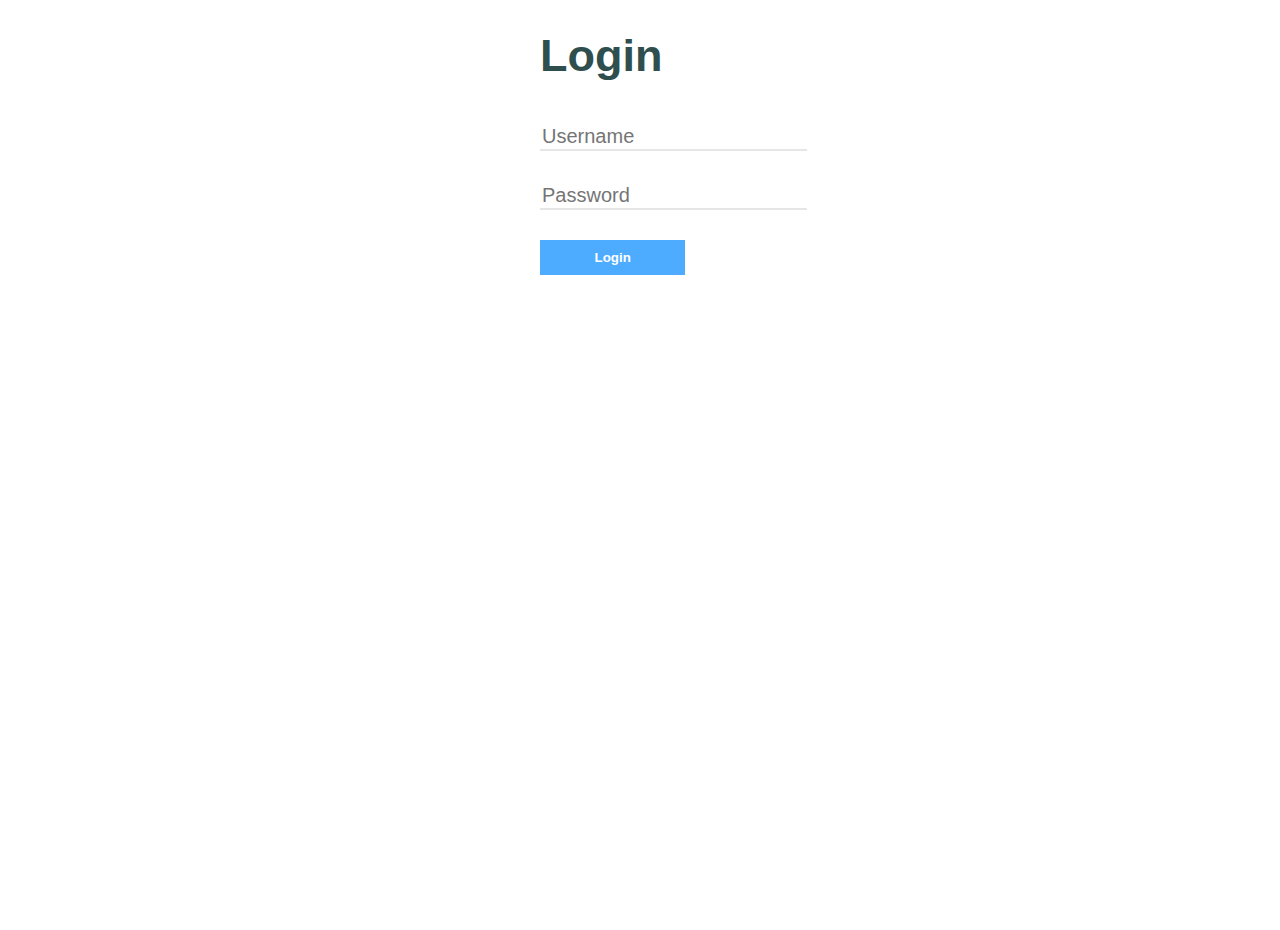
<file: pages/index.html>
<!DOCTYPE html>
<html lang="en">

<head>
    <meta charset="UTF-8">
    <meta name="viewport" content="width=device-width, initial-scale=1.0">
    <link rel="stylesheet" href="login.css">
    <title>Login</title>

</head>
<body>
            <div class="form-control" id="loginForm" >
                <h1>Login</h1>
                                
                    <!--<label class = "user" for="username">Username:</label><br>-->
                    <input type="text" placeholder="Username" name="username" id = "loginName"><br>
                    <!--<label class = "password" for="password">Password:</label><br>-->
                    <input type="password" placeholder="Password" name="password" id = "password"><br>	
                    
                    <button class="submit" type="submit" name="submitbtn" id = "submitbtn">Login</button><br>	
            	
			</div>
    <script src="index.js"></script>
</body>
</html>
</file>
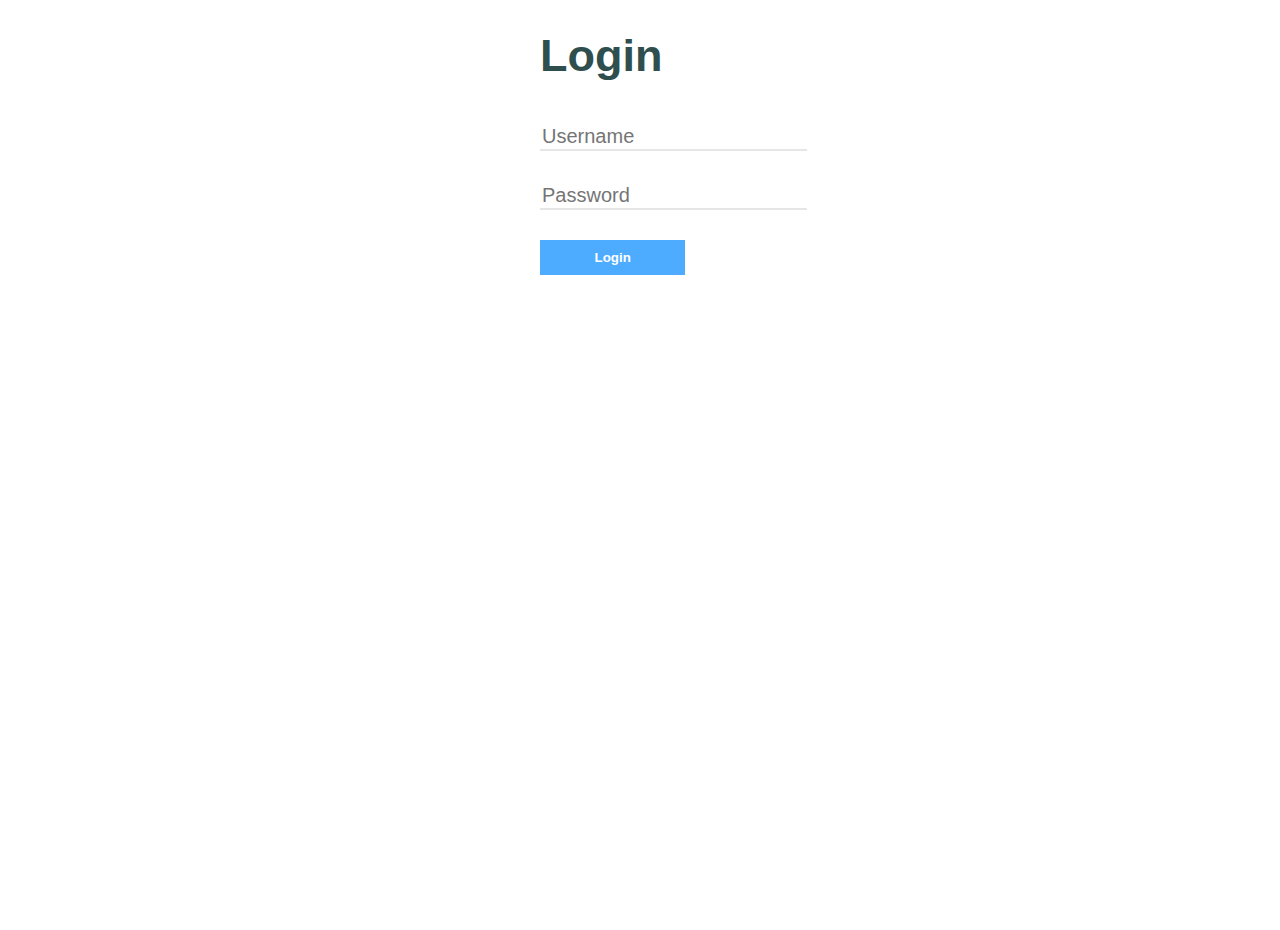
<file: Pages/index.html>
<!DOCTYPE html>
<html lang="en">

<head>
    <meta charset="UTF-8">
    <meta name="viewport" content="width=device-width, initial-scale=1.0">
    <link rel="stylesheet" href="login.css">
    <title>Login</title>

</head>
<body>
            <div class="form-control" id="loginForm" >
                <h1>Login</h1>
                                
                    <!--<label class = "user" for="username">Username:</label><br>-->
                    <input type="text" placeholder="Username" name="username" id = "loginName"><br>
                    <!--<label class = "password" for="password">Password:</label><br>-->
                    <input type="password" placeholder="Password" name="password" id = "password"><br>	
                    
                    <button class="submit" type="submit" name="submitbtn" id = "submitbtn">Login</button><br>	
            	
			</div>
            <div>
                <p id = invalid></p>
            </div>
    <script src="index.js"></script>
</body>
</html>
</file>
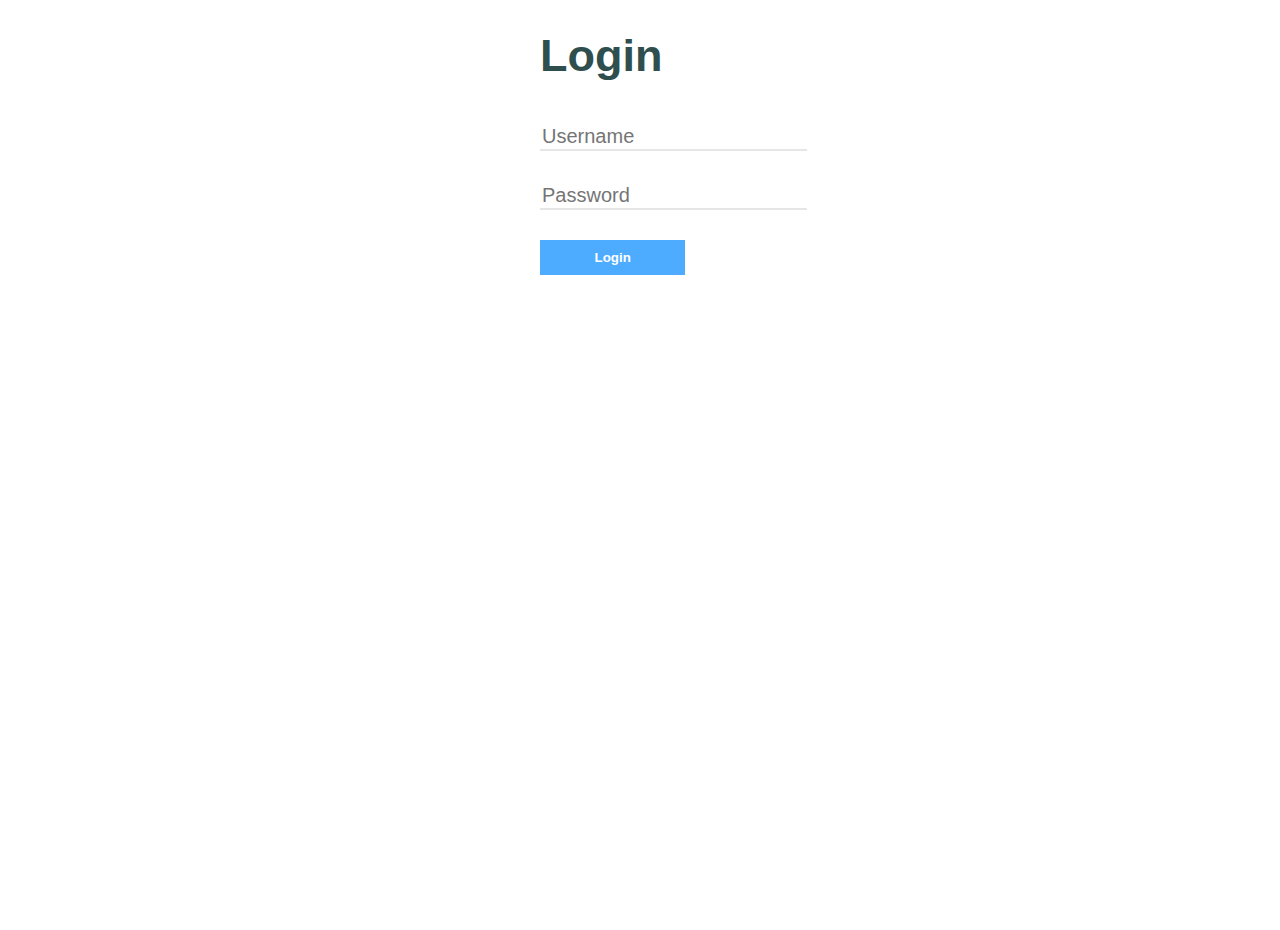
<file: src/main/webapp/index.html>
<!DOCTYPE html>
<html lang="en">

<head>
    <meta charset="UTF-8">
    <meta name="viewport" content="width=device-width, initial-scale=1.0">
    <link rel="stylesheet" href="index.css">
    <title>login</title>
</head>
<body>
    <div>
        <div>
            <div class="signin">
                <h1>Login</h1>
                <form action="login" method="POST">
                
                    <!--<label class = "user" for="username">Username:</label><br>-->
                    <input type="text" placeholder="Username" name="userId"><br>
                    <!--<label class = "password" for="password">Password:</label><br>-->
                    <input type="password" placeholder="Password" name="password"><br>
                    <button class="submit" type="submit" name="submitbtn">Login</button><br>					
                </form><br><br><!--<br>-->
				
				
                
             
            </div>
        </div>
    </div>
</body>
</html>
</file>
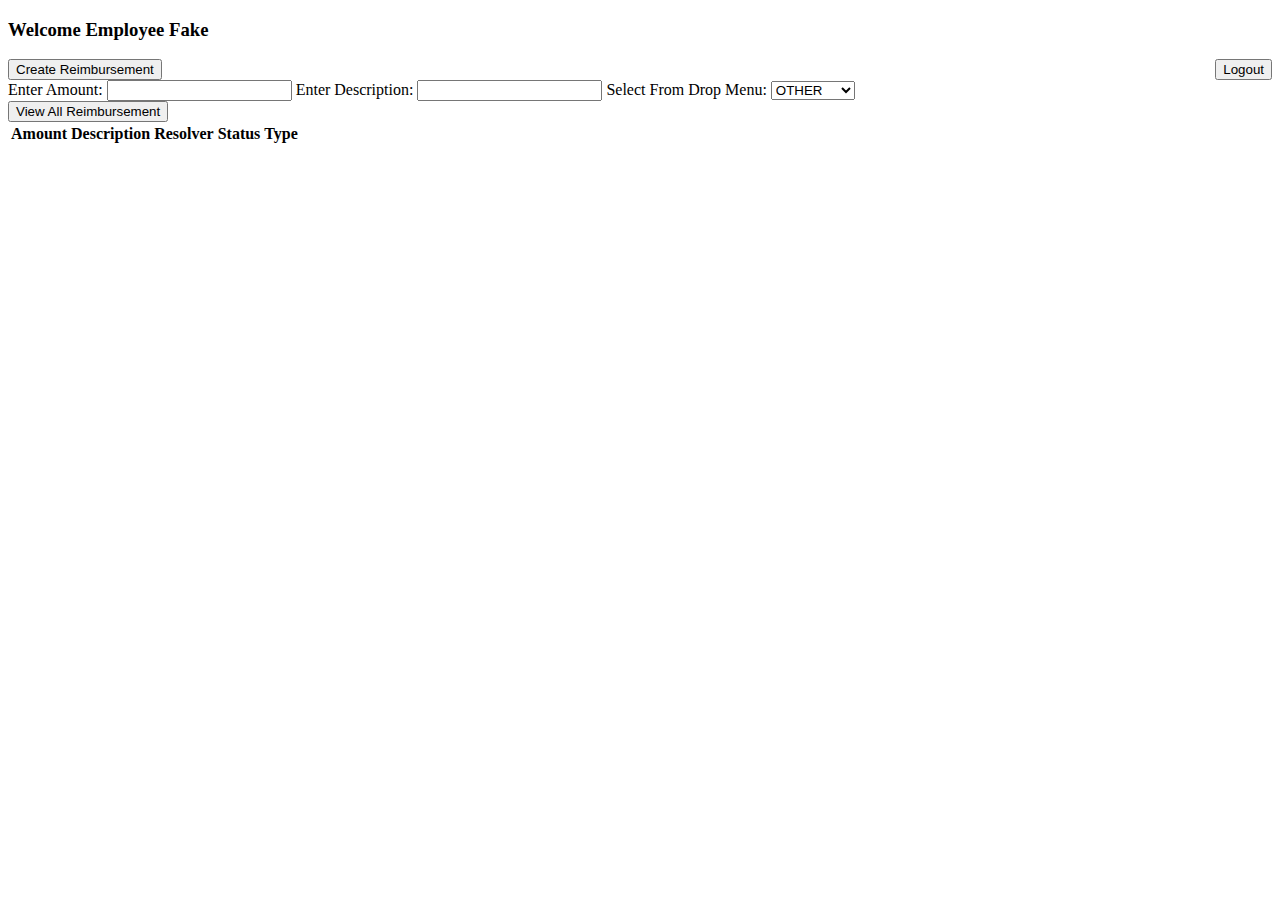
<file: Pages/employee.html>
<!DOCTYPE html>
<html lang="en">
<head>
    <meta charset="UTF-8">
    <meta http-equiv="X-UA-Compatible" content="IE=edge">
    <meta name="viewport" content="width=device-width, initial-scale=1.0">
    <title>Employee Page</title>
    <link href="https://cdn.jsdelivr.net/npm/bootstrap@5.0.2/dist/css/bootstrap.min.css" rel="stylesheet" integrity="sha384-EVSTQN3/azprG1Anm3QDgpJLIm9Nao0Yz1ztcQTwFspd3yD65VohhpuuCOmLASjC" crossorigin="anonymous">
</head>
<body onload="loadSession()">
<h3 id = "userInfo" >Welcome Employee Fake</h3>

<button id="createReim" class="btn btn-success">Create Reimbursement</button>
<!-- <a href ='index.html'  style="float:right">Click here to logout!</a> -->
<button id = "logout" class="btn btn-warning" style="float:right"> Logout </button>
<form class="form-control">
    <label for="Amount">Enter Amount:</label>
    <input type="text" id="amount" >
    <label for="Description">Enter Description:</label>
    <input type="text" id="shortDescription" >
    <label for="Type">Select From Drop Menu:</label>
    <select id="selection">
        <option value="1">LODGING</option>
        <option value="2">TRAVEL</option>
        <option value="3">FOOD</option>
        <option selected value="4">OTHER</option>
      </select>
</form>
<button id="viewReim" class="btn btn-primary">View All Reimbursement</button>
<table class="table">
    <thead>
      <tr>
        <th class="col-sm-1">Amount</th>
        <th class="col-sm-2">Description</th>
        <th class="col-sm-1">Resolver</th>
        <th class="col-sm-1">Status</th>
        <th class="col-sm-1">Type</th>
      </tr>
    </thead>
    <tbody id="reimTable">
    </tbody>
    <script src="employee.js"></script>
</body>
</html>
</file>
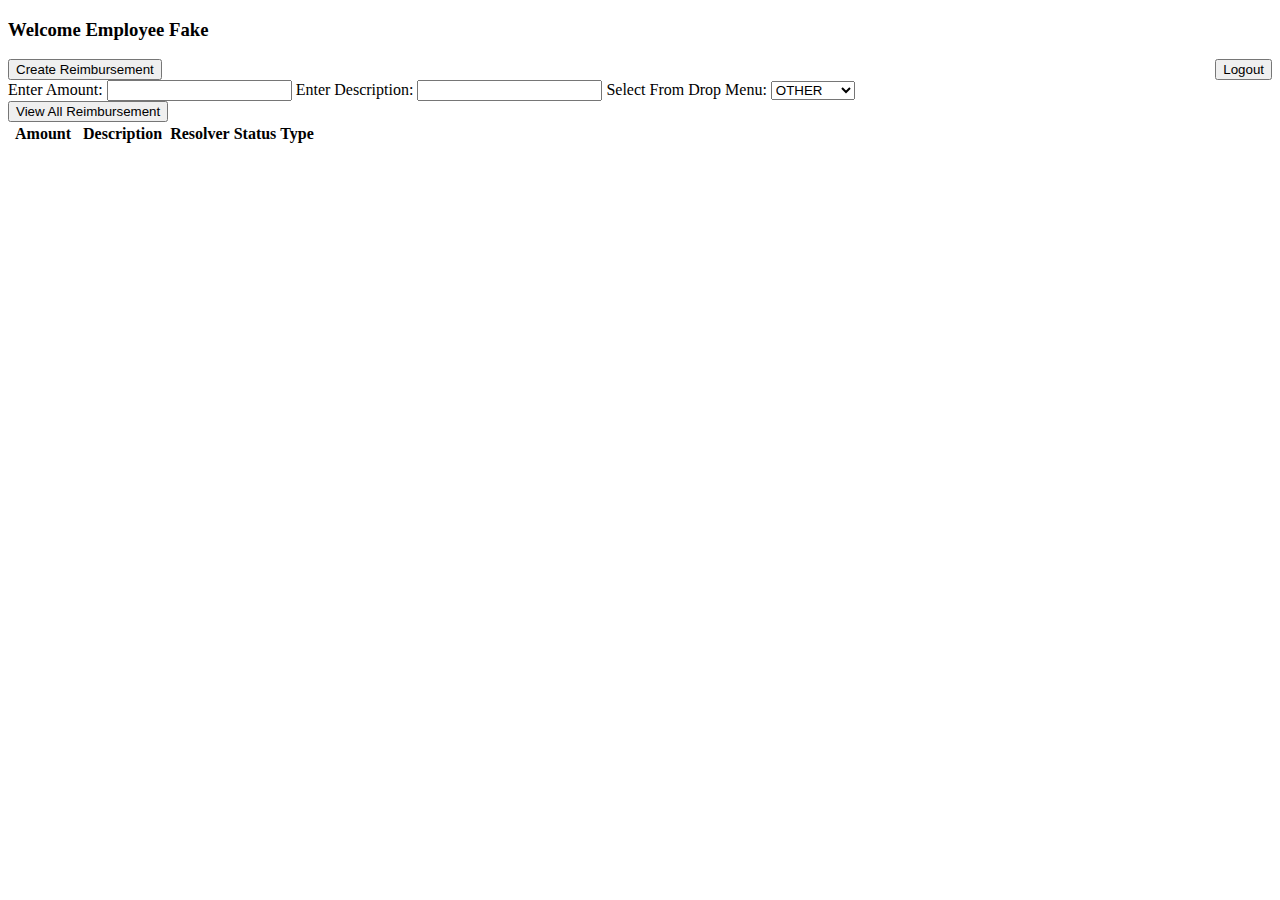
<file: pages/employee.html>
<!DOCTYPE html>
<html lang="en">
<head>
    <meta charset="UTF-8">
    <meta http-equiv="X-UA-Compatible" content="IE=edge">
    <meta name="viewport" content="width=device-width, initial-scale=1.0">
    <title>Employee Page</title>
    <link href="https://cdn.jsdelivr.net/npm/bootstrap@5.0.2/dist/css/bootstrap.min.css" rel="stylesheet" integrity="sha384-EVSTQN3/azprG1Anm3QDgpJLIm9Nao0Yz1ztcQTwFspd3yD65VohhpuuCOmLASjC" crossorigin="anonymous">
</head>
<body onload="loadSession()">
<h3 id = "userInfo" >Welcome Employee Fake</h3>

<button id="createReim" class="btn btn-success">Create Reimbursement</button>
<!-- <a href ='index.html'  style="float:right">Click here to logout!</a> -->
<button id = "logout" class="btn btn-warning" style="float:right"> Logout </button>
<form class="form-control">
    <label for="Amount">Enter Amount:</label>
    <input type="text" id="amount" >
    <label for="Description">Enter Description:</label>
    <input type="text" id="shortDescription" >
    <label for="Type">Select From Drop Menu:</label>
    <select id="selection">
        <option value="1">LODGING</option>
        <option value="2">TRAVEL</option>
        <option value="3">FOOD</option>
        <option selected value="4">OTHER</option>
      </select>
</form>
<button id="viewReim" class="btn btn-primary">View All Reimbursement</button>
<table class="table">
    <thead>
      <tr>
        <th class="col-"></th>
        <th class="col-sm-1">Amount</th>
        <th class="col-"></th> 
        <th class="col-"></th> 
        <th class="col-sm-2">Description</th>
        <th class="col-"></th> 
        <th class="col-sm-1">Resolver</th>
        <th class="col-sm-1">Status</th>
        <th class="col-sm-1">Type</th>
      </tr>
    </thead>
    <tbody id="reimTable">
    </tbody>
    <script src="employee.js"></script>
</body>
</html>
</file>
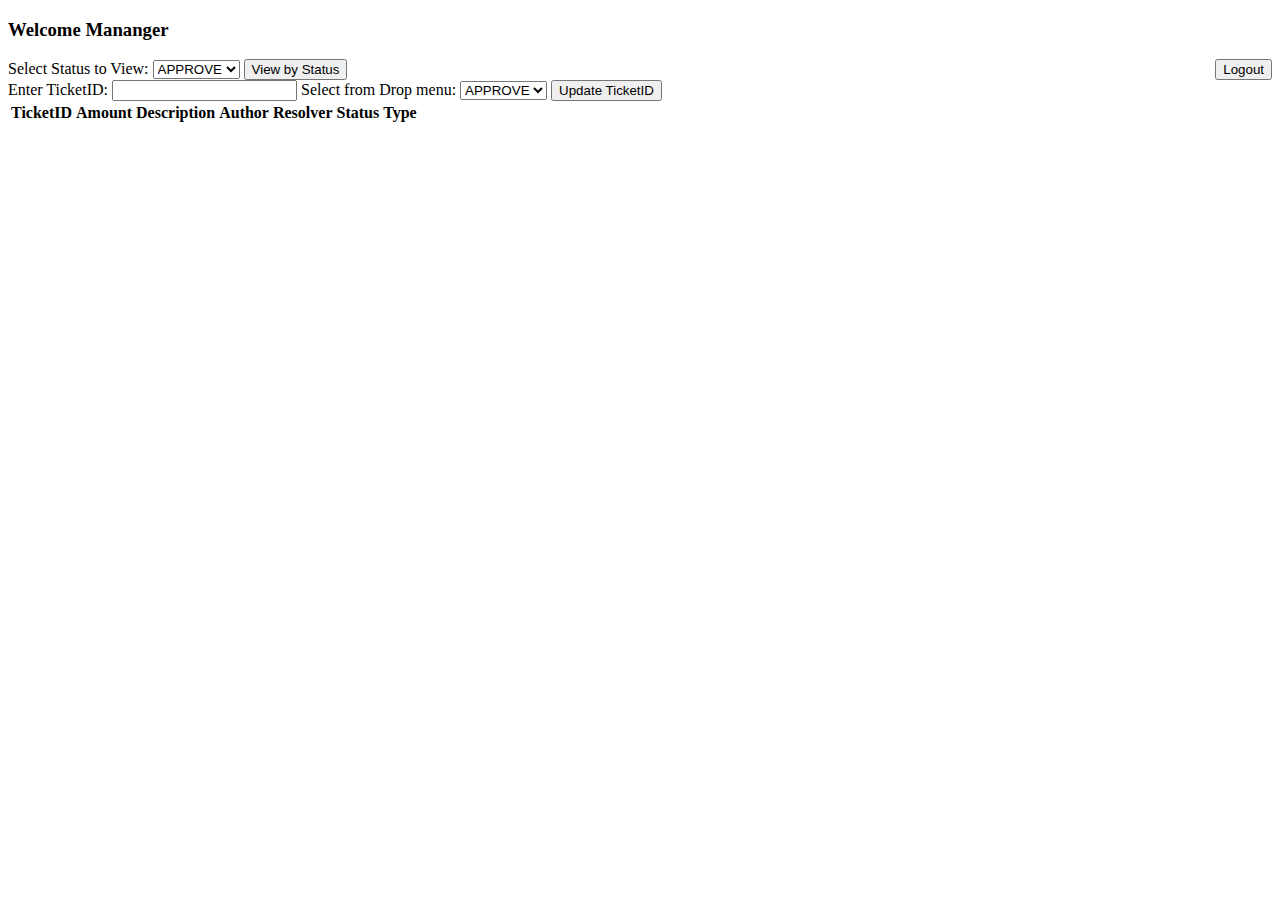
<file: Pages/manager.html>
<!DOCTYPE html>
<html lang="en">
<head>
    <meta charset="UTF-8">
    <meta http-equiv="X-UA-Compatible" content="IE=edge">
    <meta name="viewport" content="width=device-width, initial-scale=1.0">
    <title>Manager Page</title>
    <link href="https://cdn.jsdelivr.net/npm/bootstrap@5.0.2/dist/css/bootstrap.min.css" rel="stylesheet" integrity="sha384-EVSTQN3/azprG1Anm3QDgpJLIm9Nao0Yz1ztcQTwFspd3yD65VohhpuuCOmLASjC" crossorigin="anonymous">
</head>
<body onload="loadSession()">
    <h3 id = "userInfo">Welcome Mananger</h3>
    <button id = "logout" class="btn btn-warning" style="float:right"> Logout </button>
    <div>
    <label >Select Status to View:</label>

    <select name="statuSelection" id="status">
      <option value="2">APPROVE</option>
      <option value="3">DENY</option>
      <option value="1">PENDING</option>
    </select>
    <button id="viewStatus" class="btn btn-success">View by Status</button>
    <br>
    </div>

    <div class="form-control">
      <label for="TicketID">Enter TicketID:</label>
      <input type="text" id="TicketID" >
      <label for="Type">Select from Drop menu:</label>
      <select id="selection">
          
          <option selected value="2">APPROVE</option>
          <option value="3">DENY</option>
      </select>
      <button id="statusUpdate" class="btn btn-primary">Update TicketID</button>
    </div>

<table class="table">
    <thead>
      <tr>
        <th class="col-sm-1">TicketID</th>
        <th class="col-sm-1">Amount</th>
        <!-- <th class="col-sm-1"></th>
        <th class="col-sm-1"></th> -->
        <th class="col-sm-1">Description</th>
        <th class="col-sm-1">Author</th>
        <th class="col-sm-1">Resolver</th>
        <th class="col-sm-1">Status</th>
        <th class="col-sm-1">Type</th>
      </tr>
    </thead>
    <tbody id="reimbursements">
    </tbody>
    <script src="nonemployee.js"></script>
</body>
</html>
</file>
<file: pages/login.css>
body{
    width: 100%;
    height: 100vh;
    margin: 0;
    font-family: "Segoe UI", Tahoma, Geneva, Verdana, sans-serif;
}
/* div{
    display: block;
} */
.img-container{
    background-image: url("loginpic2.jpg");
    height: 100vh;
    background-position: center;
    background-repeat: no-repeat;
    background-size: cover;
    width: 68%;
    position: absolute;
}
.container{
    background-color: rgb(221, 236, 255);
    background-color: transparent;
    text-align: left;
    height: 100vh;
    width: 32%;
    float: right;
    position: relative;
}
.signin{
    margin: 0 auto; 
    width:250px;
}
div{
    margin: 0 auto; 
    width:250px;
}
h1{
    font-size: 45px;
    margin-left: 10%;
    color: darkslategray;

}
label{
    font-size: 20px;
    font-weight: bold;
    color: darkslategray;
    margin-left: 10%;
}

input{
    background-color: transparent;
    margin: 10px 0 20px 10%;
    border: none;
    border-bottom: 2px solid rgb(230, 230, 230);
    padding: 3px 0 1px 2px;
    transition-duration: 0.3s;
    outline: none;
    font-size: 20px;
}

input:active, input:focus{
    opacity: 1;
    transition-duration: 0.5s;
    border-bottom: 2px solid #003b6f;
}
button.submit {
    font-family:'Segoe UI', Tahoma, Geneva, Verdana, sans-serif;
    border-radius: 0px;
    font-weight: bold;
    background-color: #4dacff;
    color: white;
    padding: 8px 21%;/*16*/
    margin: 4% 38% 0 10%;
    /*margin-top: 4%;*/
    border: 2px solid #4dacff;
    cursor: pointer;
    transition-duration: 0.1s;
    float: center;
    /* white-space: nowrap;
    text-align: center; */
    /* justify-content: center;
    display: flex; */
  }
button.submit:hover{
    background-color: white;
    color: darkslategray;
    border: 2px solid #4dacff;
}
button.return{
    font-weight: bold;
    margin: 0 0 5% 10%;
    padding: 8px 20%;
    cursor: pointer;
    background-color: #31ac00;
    border: 2px solid #31ac00;
    color: white;
    transition-duration: 0.1s;

    /*font-family:'Segoe UI', Tahoma, Geneva, Verdana, sans-serif;
    border-radius: 0px;
    font-weight: bold;
    background-color: #4dacff;
    color: white;
    padding: 8px 21%;
    margin: 10% 38% 0 10%;
    border: 2px solid #4dacff;
    cursor: pointer;
    transition-duration: 0.1s;
    float: center;
    white-space: nowrap;
    position: relative;*/
}
a{
    padding-top: 10px;
    text-decoration: none;
    margin-left: 10%;
    color: black;
}
.underline{
    position:relative;
    text-decoration:none;
    display:inline-block;
}
.underline:after {
    display:block;
    content: '';
    border-bottom: 2px solid #003b6f;  
    transform: scaleX(0);  
    transition: transform 250ms ease-in-out;
    transform-origin:100% 50%
}
.underline:hover:after { 
    transform: scaleX(1);
    transform-origin:0 50%;
}
</file>
<file: Pages/login.css>
body{
    width: 100%;
    height: 100vh;
    margin: 0;
    font-family: "Segoe UI", Tahoma, Geneva, Verdana, sans-serif;
}
/* div{
    display: block;
} */
.img-container{
    background-image: url("loginpic2.jpg");
    height: 100vh;
    background-position: center;
    background-repeat: no-repeat;
    background-size: cover;
    width: 68%;
    position: absolute;
}
.container{
    background-color: rgb(221, 236, 255);
    background-color: transparent;
    text-align: left;
    height: 100vh;
    width: 32%;
    float: right;
    position: relative;
}
.signin{
    margin: 0 auto; 
    width:250px;
}
div{
    margin: 0 auto; 
    width:250px;
}
h1{
    font-size: 45px;
    margin-left: 10%;
    color: darkslategray;

}
label{
    font-size: 20px;
    font-weight: bold;
    color: darkslategray;
    margin-left: 10%;
}

input{
    background-color: transparent;
    margin: 10px 0 20px 10%;
    border: none;
    border-bottom: 2px solid rgb(230, 230, 230);
    padding: 3px 0 1px 2px;
    transition-duration: 0.3s;
    outline: none;
    font-size: 20px;
}

input:active, input:focus{
    opacity: 1;
    transition-duration: 0.5s;
    border-bottom: 2px solid #003b6f;
}
button.submit {
    font-family:'Segoe UI', Tahoma, Geneva, Verdana, sans-serif;
    border-radius: 0px;
    font-weight: bold;
    background-color: #4dacff;
    color: white;
    padding: 8px 21%;/*16*/
    margin: 4% 38% 0 10%;
    /*margin-top: 4%;*/
    border: 2px solid #4dacff;
    cursor: pointer;
    transition-duration: 0.1s;
    float: center;
    /* white-space: nowrap;
    text-align: center; */
    /* justify-content: center;
    display: flex; */
  }
button.submit:hover{
    background-color: white;
    color: darkslategray;
    border: 2px solid #4dacff;
}
button.return{
    font-weight: bold;
    margin: 0 0 5% 10%;
    padding: 8px 20%;
    cursor: pointer;
    background-color: #31ac00;
    border: 2px solid #31ac00;
    color: white;
    transition-duration: 0.1s;

    /*font-family:'Segoe UI', Tahoma, Geneva, Verdana, sans-serif;
    border-radius: 0px;
    font-weight: bold;
    background-color: #4dacff;
    color: white;
    padding: 8px 21%;
    margin: 10% 38% 0 10%;
    border: 2px solid #4dacff;
    cursor: pointer;
    transition-duration: 0.1s;
    float: center;
    white-space: nowrap;
    position: relative;*/
}
a{
    padding-top: 10px;
    text-decoration: none;
    margin-left: 10%;
    color: black;
}
.underline{
    position:relative;
    text-decoration:none;
    display:inline-block;
}
.underline:after {
    display:block;
    content: '';
    border-bottom: 2px solid #003b6f;  
    transform: scaleX(0);  
    transition: transform 250ms ease-in-out;
    transform-origin:100% 50%
}
.underline:hover:after { 
    transform: scaleX(1);
    transform-origin:0 50%;
}
</file>
<file: src/main/webapp/index.css>
body{
    width: 100%;
    height: 100vh;
    margin: 0;
    font-family: "Segoe UI", Tahoma, Geneva, Verdana, sans-serif;
}
div{
    display: block;
}
.img-container{
    background-image: url("loginpic2.jpg");
    height: 100vh;
    background-position: center;
    background-repeat: no-repeat;
    background-size: cover;
    width: 68%;
    position: absolute;
}
.container{
    background-color: rgb(221, 236, 255);
    background-color: transparent;
    text-align: left;
    height: 100vh;
    width: 32%;
    float: right;
    position: relative;
}
.signin{
    margin: 0 auto; 
    width:250px;
}
form{
    margin: 0 auto; 
    width:250px;
}
h1{
    font-size: 45px;
    margin-left: 10%;
    color: darkslategray;

}
label{
    font-size: 20px;
    font-weight: bold;
    color: darkslategray;
    margin-left: 10%;
}

input{
    background-color: transparent;
    margin: 10px 0 20px 10%;
    border: none;
    border-bottom: 2px solid rgb(230, 230, 230);
    padding: 3px 0 1px 2px;
    transition-duration: 0.3s;
    outline: none;
    font-size: 20px;
}

input:active, input:focus{
    opacity: 1;
    transition-duration: 0.5s;
    border-bottom: 2px solid #003b6f;
}
button.submit {
    font-family:'Segoe UI', Tahoma, Geneva, Verdana, sans-serif;
    border-radius: 0px;
    font-weight: bold;
    background-color: #4dacff;
    color: white;
    padding: 8px 21%;/*16*/
    margin: 4% 38% 0 10%;
    /*margin-top: 4%;*/
    border: 2px solid #4dacff;
    cursor: pointer;
    transition-duration: 0.1s;
    float: center;
    white-space: nowrap;
  }
button.submit:hover{
    background-color: white;
    color: darkslategray;
    border: 2px solid #4dacff;
}
button.return{
    font-weight: bold;
    margin: 0 0 5% 10%;
    padding: 8px 20%;
    cursor: pointer;
    background-color: #31ac00;
    border: 2px solid #31ac00;
    color: white;
    transition-duration: 0.1s;

    /*font-family:'Segoe UI', Tahoma, Geneva, Verdana, sans-serif;
    border-radius: 0px;
    font-weight: bold;
    background-color: #4dacff;
    color: white;
    padding: 8px 21%;
    margin: 10% 38% 0 10%;
    border: 2px solid #4dacff;
    cursor: pointer;
    transition-duration: 0.1s;
    float: center;
    white-space: nowrap;
    position: relative;*/
}
a{
    padding-top: 10px;
    text-decoration: none;
    margin-left: 10%;
    color: black;
}
.underline{
    position:relative;
    text-decoration:none;
    display:inline-block;
}
.underline:after {
    display:block;
    content: '';
    border-bottom: 2px solid #003b6f;  
    transform: scaleX(0);  
    transition: transform 250ms ease-in-out;
    transform-origin:100% 50%
}
.underline:hover:after { 
    transform: scaleX(1);
    transform-origin:0 50%;
}
</file>
